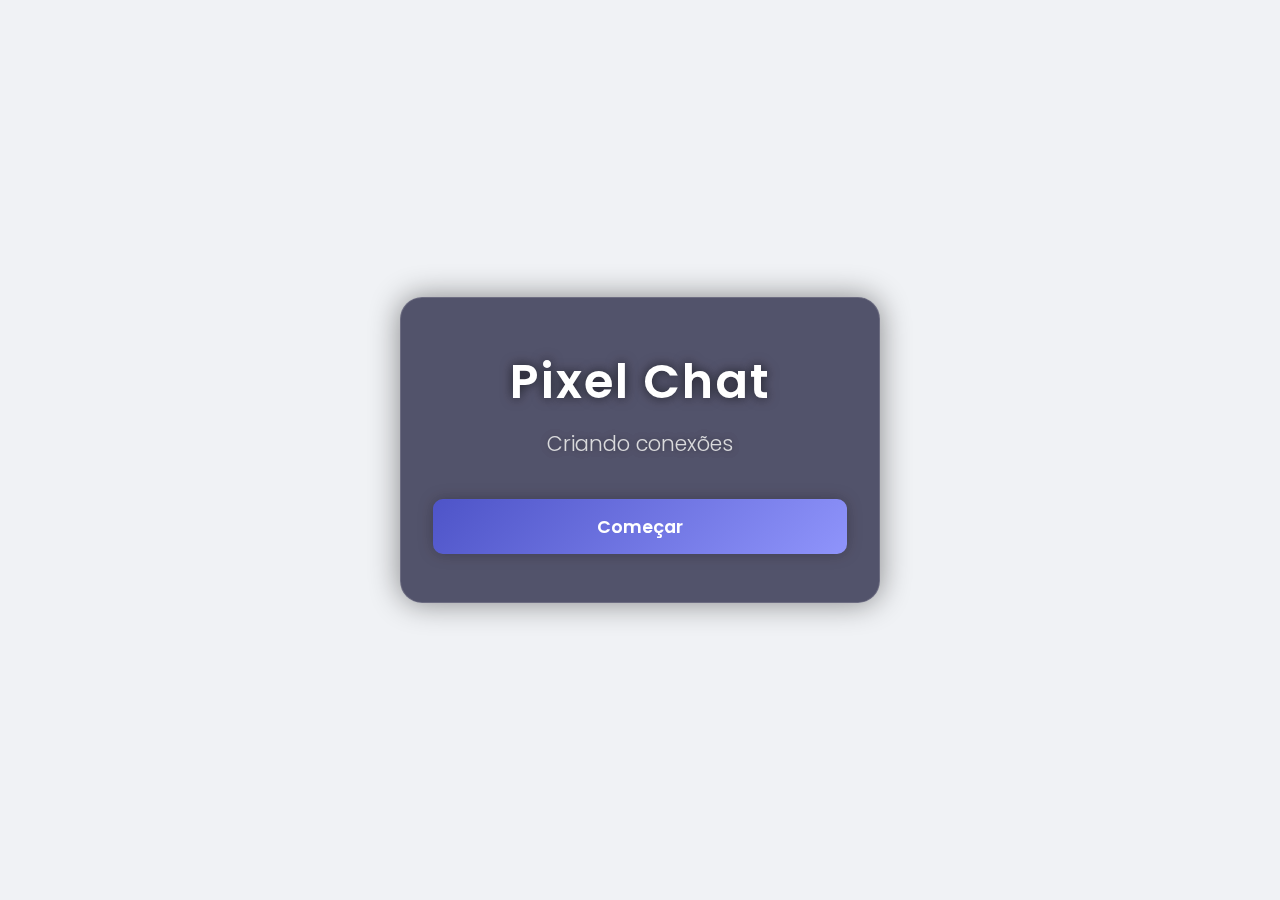
<file: views/html/index.html>
<!DOCTYPE html>
<html lang="pt-BR">
<head>
  <meta charset="UTF-8">
  <meta name="viewport" content="width=device-width, initial-scale=1.0">
  <title>Pixel Chat</title>
  <link rel="stylesheet" href="styles.css">
</head>
<body>

 
  <div class="center-box">
    <div class="presentation-container">
      <h1 class="title">Pixel Chat</h1>
      <p class="subtitle">Criando conexões</p>

      <button class="start-btn" onclick="window.location.href='/cadastro.html'">
        Começar
      </button>
    </div>
  </div>

</body>
</html>
</file>
<file: views/html/styles.css>
@import url('https://fonts.googleapis.com/css2?family=Poppins:wght@300;400;600&display=swap');

* {
  margin: 0;
  padding: 0;
  box-sizing: border-box;
  font-family: 'Poppins', sans-serif;
}

body {
  background: linear-gradient(135deg, #4e54c8, #8f94fb);
  height: 100vh;
  display: flex;
  align-items: center;
  justify-content: center;
}

.container {
  background: #fff;
  padding: 2rem;
  border-radius: 15px;
  box-shadow: 0 0 20px rgba(0,0,0,0.2);
  width: 100%;
  max-width: 380px;
}

.form h2 {
  text-align: center;
  margin-bottom: 1.5rem;
  color: #333;
}

.input-group {
  margin-bottom: 1rem;
}

.input-group label {
  font-weight: 600;
  font-size: 0.9rem;
  color: #444;
}

.input-group input {
  width: 100%;
  padding: 0.7rem;
  border: 1px solid #ccc;
  border-radius: 8px;
  margin-top: 0.3rem;
  transition: all 0.3s ease;
}

.input-group input:focus {
  border-color: #4e54c8;
  box-shadow: 0 0 5px rgba(78,84,200,0.3);
  outline: none;
}

button {
  width: 100%;
  padding: 0.8rem;
  border: none;
  background: linear-gradient(135deg, #4e54c8, #8f94fb);
  color: white;
  font-weight: 600;
  border-radius: 8px;
  cursor: pointer;
  transition: 0.3s ease;
}

button:hover {
  transform: scale(1.03);
  background: linear-gradient(135deg, #5e63d3, #9fa4ff);
}

.link {
  text-align: center;
  margin-top: 1rem;
  font-size: 0.9rem;
}

.link a {
  color: #4e54c8;
  text-decoration: none;
  font-weight: 600;
}

.link a:hover {
  text-decoration: underline;
}


/* chat */
@import url('https://fonts.googleapis.com/css2?family=Poppins:wght@300;400;600&display=swap');

* {
  margin: 0;
  padding: 0;
  box-sizing: border-box;
  font-family: 'Poppins', sans-serif;
}

body {
  background: #f0f2f5;
  display: flex;
  align-items: center;
  justify-content: center;
  height: 100vh;
}

.chat-container {
  width: 100%;
  max-width: 450px;
  background: #fff;
  border-radius: 10px;
  box-shadow: 0 4px 15px rgba(0,0,0,0.1);
  display: flex;
  flex-direction: column;
  height: 600px;
}

.chat-header {
  padding: 1rem;
  background: #4e54c8;
  color: #fff;
  font-weight: 600;
  border-top-left-radius: 10px;
  border-top-right-radius: 10px;
  text-align: center;
}

.chat-box {
  flex: 1;
  padding: 1rem;
  display: flex;
  flex-direction: column;
  gap: 0.5rem;
  overflow-y: auto;
  background: #f4f4f4;
}

.message {
  background: #e0e0e0;
  padding: 0.6rem 0.8rem;
  border-radius: 10px;
  max-width: 80%;
  word-wrap: break-word;
}

.message-info {
  display: flex;
  justify-content: space-between;
  font-size: 0.75rem;
  margin-bottom: 0.3rem;
  font-weight: 600;
  color: #555;
}

.username {
  color: #4e54c8;
}

.time {
  color: #888;
  font-weight: 400;
}

.message-text {
  font-size: 0.9rem;
  color: #333;
}

.chat-form {
  display: flex;
  border-top: 1px solid #ccc;
}

.chat-form input {
  flex: 1;
  padding: 0.7rem 1rem;
  border: none;
  font-size: 1rem;
}

.chat-form button {
  padding: 0 1.5rem;
  border: none;
  background: #4e54c8;
  color: white;
  font-weight: 600;
  cursor: pointer;
  transition: 0.3s ease;
}

.chat-form button:hover {
  background: #5e63d3;
}

.divider-text {
  text-align: center;
  margin: 1rem 0;
  color: #555;
  font-weight: 500;
}


#globalChatSection {
  margin-bottom: 1.2rem; /* adiciona espaço antes do botão de voltar */
}

#backSection {
  margin-top: 1rem;
  text-align: center;
}

#backToLoginBtn {
  background: #ccc;
  color: #333;
  transition: 0.3s ease;
}

#backToLoginBtn:hover {
  background: #bbb;
  transform: scale(1.03);
}
.back-btn {
  position: absolute;
  right: 1rem;
  top: 1rem;
  background: #fff;
  color: #4e54c8;
  font-weight: 600;
  text-decoration: none;
  padding: 0.4rem 0.8rem;
  border-radius: 6px;
  box-shadow: 0 2px 6px rgba(0,0,0,0.2);
  transition: 0.3s ease;
}

.back-btn:hover {
  background: #f0f0f0;
  transform: scale(1.05);
}

/* Estilos para seleção de destinatário */
.receiver-section {
  padding: 1rem;
}

.receiver-section h3 {
  margin-bottom: 1rem;
  color: #333;
  text-align: center;
}

.receiver-section .input-group {
  margin-bottom: 1rem;
}

.receiver-section button {
  margin-top: 0.5rem;
}

.users-list {
  margin-top: 1rem;
  max-height: 200px;
  overflow-y: auto;
}

.users-list h4 {
  margin-bottom: 0.5rem;
  color: #555;
  font-size: 0.9rem;
}

.user-item {
  display: flex;
  justify-content: space-between;
  align-items: center;
  padding: 0.7rem;
  margin-bottom: 0.5rem;
  background: #f4f4f4;
  border-radius: 8px;
  border: 1px solid #e0e0e0;
}

.user-item span {
  flex: 1;
  font-size: 0.85rem;
  color: #333;
}

.user-item button {
  padding: 0.4rem 0.8rem;
  font-size: 0.8rem;
  width: auto;
  margin-left: 0.5rem;
}

/* Estilos para seção de chat */
.chat-section {
  display: flex;
  flex-direction: column;
  height: 100%;
}

.chat-info {
  padding: 0.8rem 1rem;
  background: #f0f0f0;
  border-bottom: 1px solid #ccc;
  display: flex;
  justify-content: space-between;
  align-items: center;
  font-size: 0.85rem;
}

.chat-info p {
  margin: 0;
  color: #555;
}

.chat-info button {
  padding: 0.4rem 0.8rem;
  font-size: 0.8rem;
  width: auto;
  background: #888;
}

.chat-info button:hover {
  background: #777;
}

/* Estilos para mensagens próprias e de outros */
.message.own-message {
  background: #4e54c8;
  color: white;
  margin-left: auto;
  align-self: flex-end;
}

.message.own-message .message-info {
  color: rgba(255, 255, 255, 0.9);
}

.message.own-message .username {
  color: rgba(255, 255, 255, 1);
}

.message.own-message .time {
  color: rgba(255, 255, 255, 0.7);
}

.message.own-message .message-text {
  color: white;
}

.message.other-message {
  background: #e0e0e0;
  color: #333;
  margin-right: auto;
  align-self: flex-start;
}
.presentation-container {
  text-align: center;
  color: white;
  animation: fadeIn 1.4s ease;
}

.title {
  font-size: 3rem;
  font-weight: 600;
  letter-spacing: 2px;
  margin-bottom: 10px;
  text-shadow: 0 0 10px #00000055;
}

.subtitle {
  font-size: 1.3rem;
  font-weight: 300;
  opacity: 0.9;
  margin-bottom: 40px;
}

/* Botão */
.start-btn {
  padding: 0.9rem 2rem;
  font-size: 1.1rem;
  border: none;
  border-radius: 10px;
  background: linear-gradient(135deg, #4e54c8, #8f94fb);
  color: white;
  cursor: pointer;
  font-weight: 600;
  transition: 0.25s ease;
  box-shadow: 0 0 15px rgba(0,0,0,0.25);
}

.start-btn:hover {
  transform: scale(1.05);
  background: linear-gradient(135deg, #5e63d3, #9fa4ff);
}

/* Fade-in */
@keyframes fadeIn {
  from {
    opacity: 0;
    transform: translateY(25px);
  }
  to {
    opacity: 1;
    transform: translateY(0);
  }
}

/* Caixa central mais escura e com contraste */
.center-box {
  background: rgba(30, 30, 60, 0.75);
  backdrop-filter: blur(12px);
  -webkit-backdrop-filter: blur(12px);
  padding: 3rem 2rem;
  border-radius: 22px;
  box-shadow: 0 0 30px rgba(0,0,0,0.45);
  max-width: 480px;
  width: 90%;
  border: 1px solid rgba(255,255,255,0.15);
}

/* Ajuste de cor das letras */
.presentation-container {
  color: #ffffff !important;
}

.title {
  color: #ffffff !important;
  text-shadow: 0 0 12px #000000aa;
}

.subtitle {
  color: #e8e8e8 !important;
  text-shadow: 0 0 8px #00000075;
}
</file>
